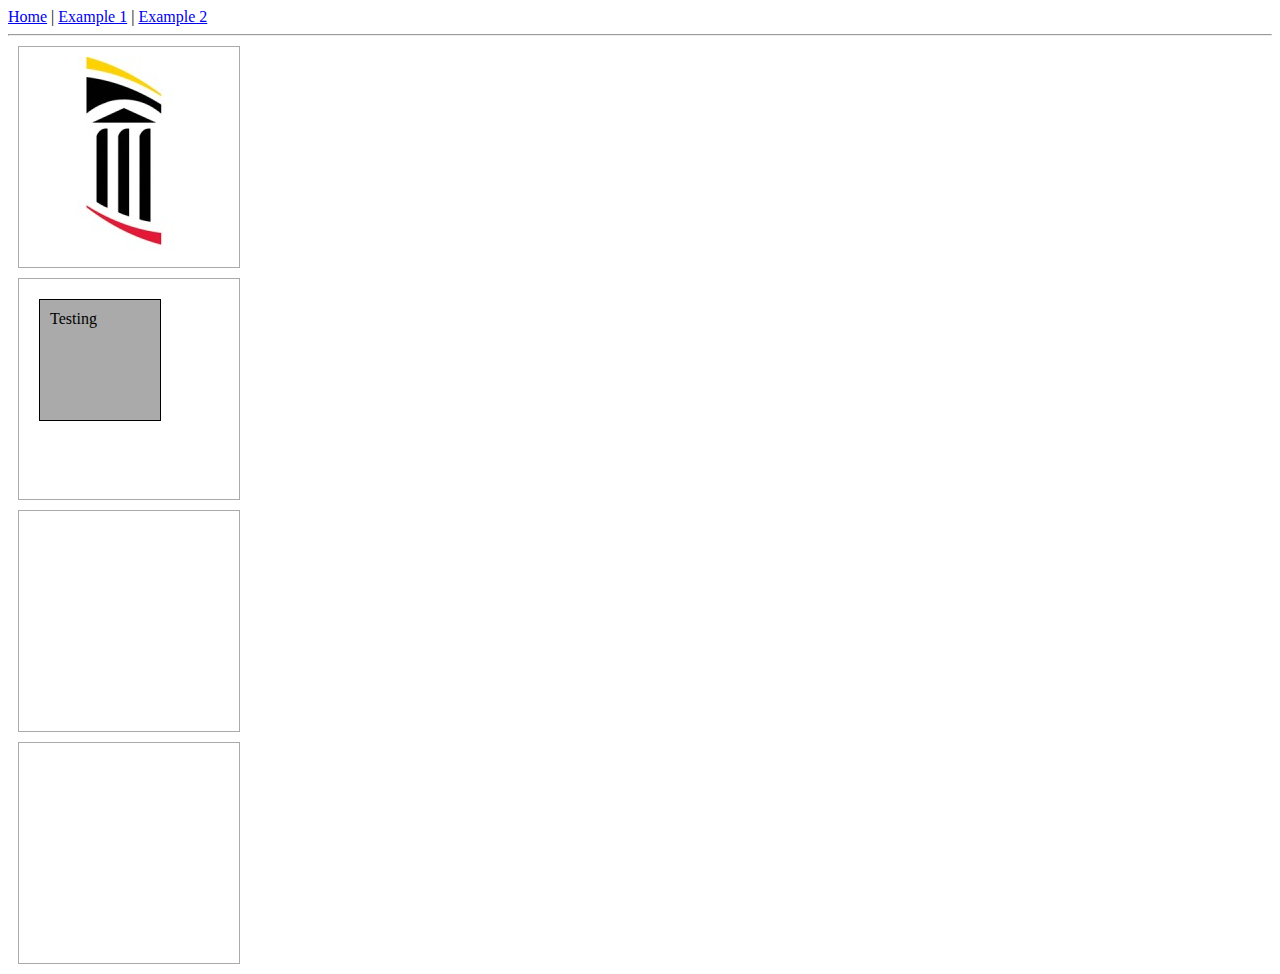
<file: index.html>
<!DOCTYPE HTML>
<html>
<head>
<script>
function allowDrop(ev) {
  ev.preventDefault();
}

function drag(ev) {
  ev.dataTransfer.setData("text", ev.target.id);
}

function drop(ev) {
  ev.preventDefault();
  var data = ev.dataTransfer.getData("text");
  ev.target.appendChild(document.getElementById(data));
  alert("You have dropped - ".concat(data));
}
</script>
</head>
<style type="text/css">
#div1, #div2, #div3, #div4
{ width:200px; height:200px; margin:10px;padding:10px;border:1px solid #aaaaaa;}

#drag2 {
  background-color: #aaaaaa;
  width:100px; height:100px; margin:10px;padding:10px;border:1px solid;
}

</style>
<body>
<a href="index.html">Home</a> |
<a href="example1.html">Example 1</a> | 
<a href="example2.html">Example 2</a>
<hr>


<div id="div1" ondrop="drop(event)" ondragover="allowDrop(event)">
  <img id="drag1" src="logo.jpg" draggable="true" ondragstart="drag(event)">
</div>

<div id="div2" ondrop="drop(event)" ondragover="allowDrop(event)">
  <div id="drag2" draggable="true" ondragstart="drag(event)">
    Testing
  </div>

</div>

<div id="div3" ondrop="drop(event)" ondragover="allowDrop(event)">

</div>

<div id="div4" ondrop="drop(event)" ondragover="allowDrop(event)">

</div>






</body>
</html
</file>
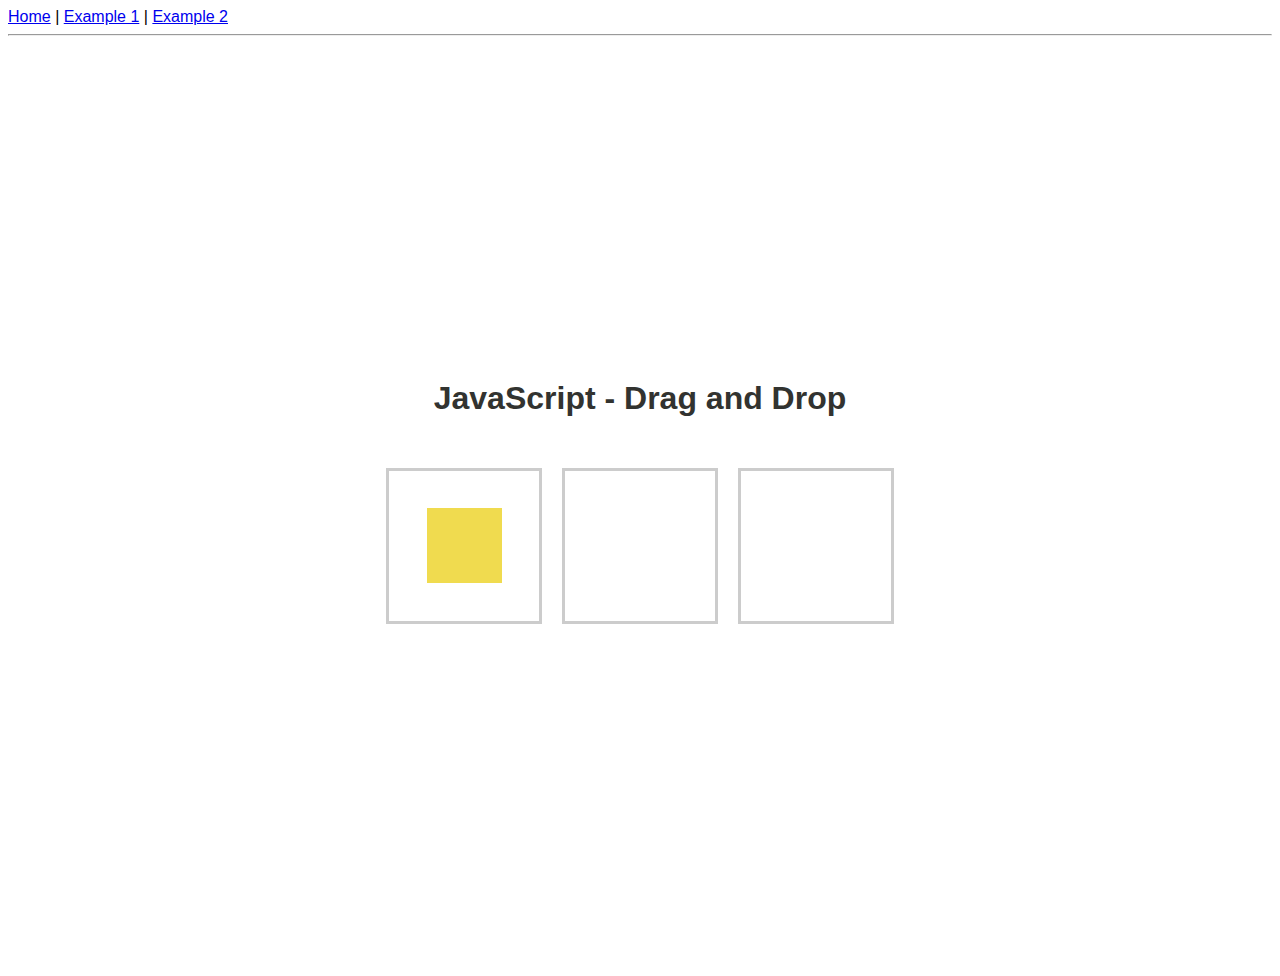
<file: example1.html>
<!DOCTYPE html>
<html lang="en">
<head>
    <meta charset="UTF-8">
    <meta name="viewport" content="width=device-width, initial-scale=1.0">
    <title>JavaScript - Drag and Drop Demo</title>
    <link rel="stylesheet" href="css/style.css">
</head>
<body>
<a href="index.html">Home</a> |
<a href="example1.html">Example 1</a> | 
<a href="example2.html">Example 2</a>
<hr>

    <div class="container">
        <h1>JavaScript - Drag and Drop</h1>
        <div class="drop-targets">
            <div class="box">
                <div class="item" id="item" draggable="true">
                </div>
            </div>
            <div class="box"></div>
            <div class="box"></div>
        </div>
    </div>
    <script src="js/app.js"></script>
</body>

</html>
</file>
<file: css/style.css>
body {
  font-family: -apple-system, BlinkMacSystemFont, 'Segoe UI', Roboto, Oxygen, Ubuntu, Cantarell, 'Open Sans', 'Helvetica Neue', sans-serif;
  font-size: 16px;
  background-color: #fff;
  overflow: hidden;
}

h1 {
  color: #323330;
}

.container {
  height: 100vh;
  display: flex;
  flex-direction: column;
  justify-content: center;
  align-items: center;
  margin: 20px;

}

.drop-targets {
  display: flex;
  flex-direction: row;
  justify-content: space-around;
  align-items: center;

  margin: 20px 0;
}

.box {
  height: 150px;
  width: 150px;
  border: solid 3px #ccc;
  margin: 10px;

  /* align items in the box */
  display: flex;
  flex-direction: column;
  align-items: center;
  justify-content: center;

}


.drag-over {
  border: dashed 3px red;
}

.item {
  height: 75px;
  width: 75px;
  background-color: #F0DB4F;

}

.hide {
  display: none;
}
Save
</file>
